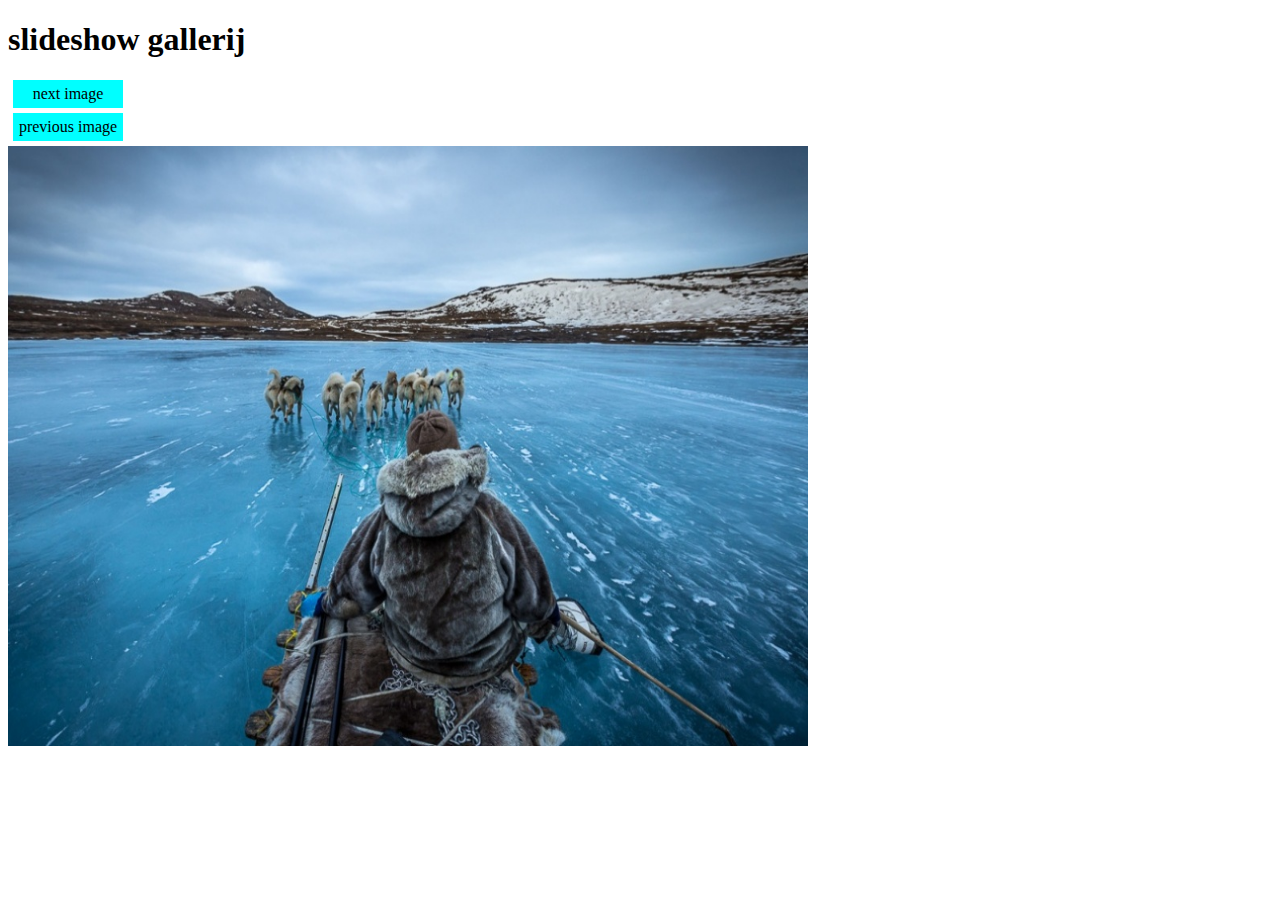
<file: js gallerij/index.html>
<!DOCTYPE html>
<html lang="en">
<head>
    <meta charset="UTF-8">
    <meta http-equiv="X-UA-Compatible" content="IE=edge">
    <meta name="viewport" content="width=device-width, initial-scale=1.0">
    <link rel="stylesheet" href="style.css">
    <title>Document</title>
</head>
<body>
    <h1>slideshow gallerij</h1>
    <div class="button" onclick="onClickNext()">next image</div>
    <div class="button" onclick="onClickPrevious()">previous image</div>
    <img id="img" src="img/foto-js1.jpg" alt="random foto">

    <script>
        var position = 0;
        var img1 = "img/foto-js1.jpg";
        var img2 = "img/foto-js2.jpg";
        var img3 = "img/foto-js3.jpg";
        var imgElement = document.getElementById("img");

        function onClickNext(){
            position = position + 1
            if (position == 3){
                position = 0;
            }
            setImage();
        }

        function onClickPrevious(){
            position = position - 1
            if (position == -1){
                position = 2;
            }
            setImage();
        }

        function setImage(){
            if (position == 0){
                imgElement.src = img1;
            }
            else if (position == 1){
                imgElement.src = img2;
            }
            else if (position == 2){
                imgElement.src = img3;
            }
        }
    </script>
</body>
</html>
</file>
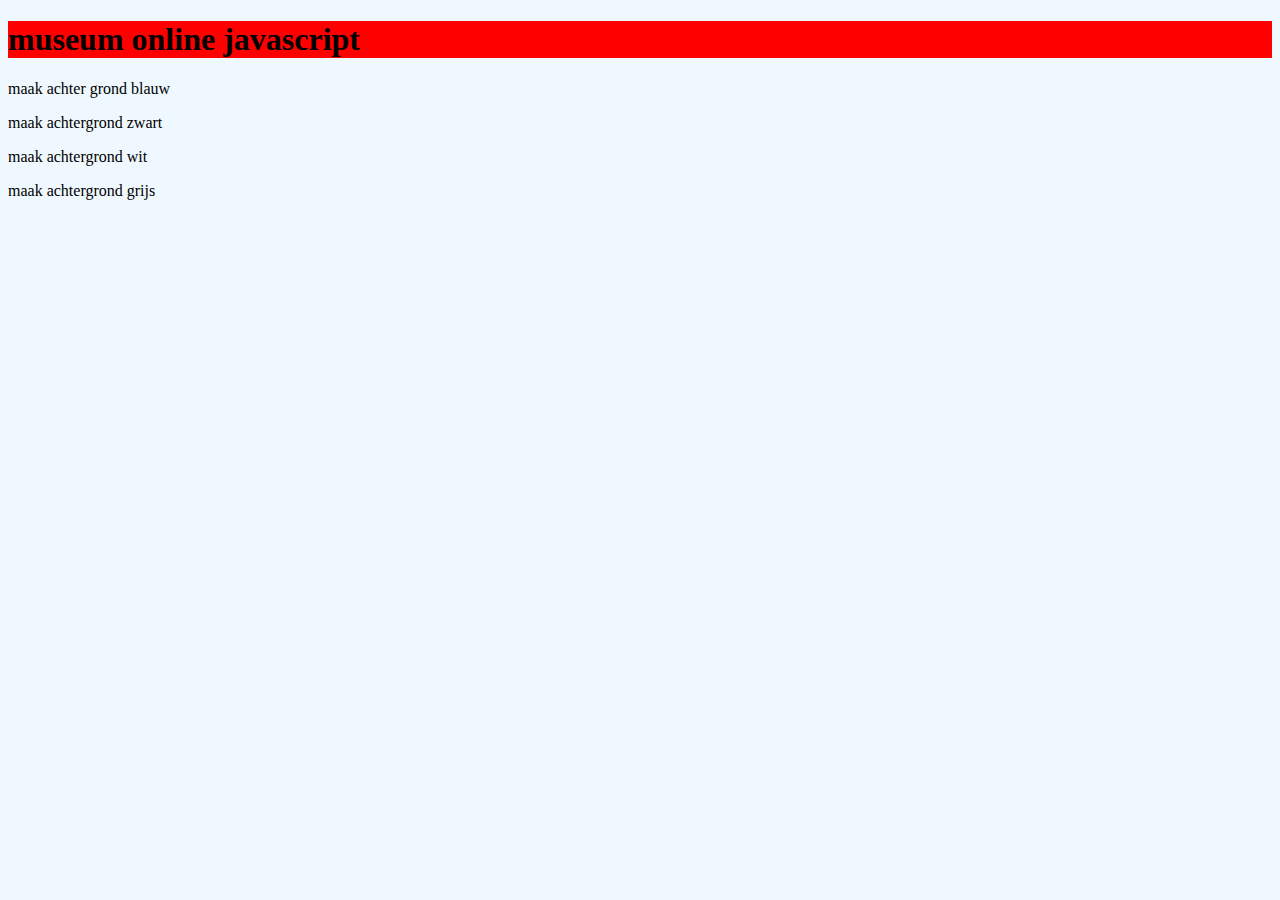
<file: web/index.html>
<!DOCTYPE html>
<html lang="en">
<head>
    <meta charset="UTF-8">
    <meta http-equiv="X-UA-Compatible" content="IE=edge">
    <meta name="viewport" content="width=device-width, initial-scale=1.0">
    <link rel="stylesheet" href="style.css">
    <title>f1m2js</title>
</head>
<body>
    <h1 id="kopje">museum online javascript</h1>
    <p id="mkblauw">maak achter grond blauw</p>
    <p id="mkZwart">maak achtergrond zwart</p>
    <p id="mkWhite">maak achtergrond wit</p>
    <p id="mkGrey">maak achtergrond grijs</p>
    <script>
        	const kopje = document.getElementById("kopje");
            const mkblauw = document.getElementById("mkblauw");
            const mkZwart = document.getElementById("mkZwart");
            const mkWhite = document.getElementById("mkWhite");
            const mkGrey = document.getElementById("mkGrey");

            kopje.style.backgroundColor = "red";

            kopje.addEventListener('click', voeruitkopje);
            mkblauw.addEventListener('click', voeruitBlauw);
            mkZwart.addEventListener('click', voeruitZwart);
            mkWhite.addEventListener('click', voeruitWhite);
            mkGrey.addEventListener('click', voeruitGrey);

            function voeruitkopje(){
                kopje.style.backgroundColor = "yellow";
                kopje.style.color = "black";
            }

            function voeruitBlauw(){
                document.body.style.backgroundColor = "blue";
                document.body.style.color = "white";
                kopje.style.backgroundColor ="white";
                kopje.style.color ="black";
            }

            function voeruitZwart(){
                document.body.style.backgroundColor = "black";
                document.body.style.color ="Grey";
            }

            function voeruitWhite(){
                document.body.style.backgroundColor ="white";
                document.body.style.color ="black";
            }

            function voeruitGrey(){
                document.body.style.backgroundColor ="grey";
                document.body.style.color ="black";
            }
    </script>
</body>
</html>
</file>
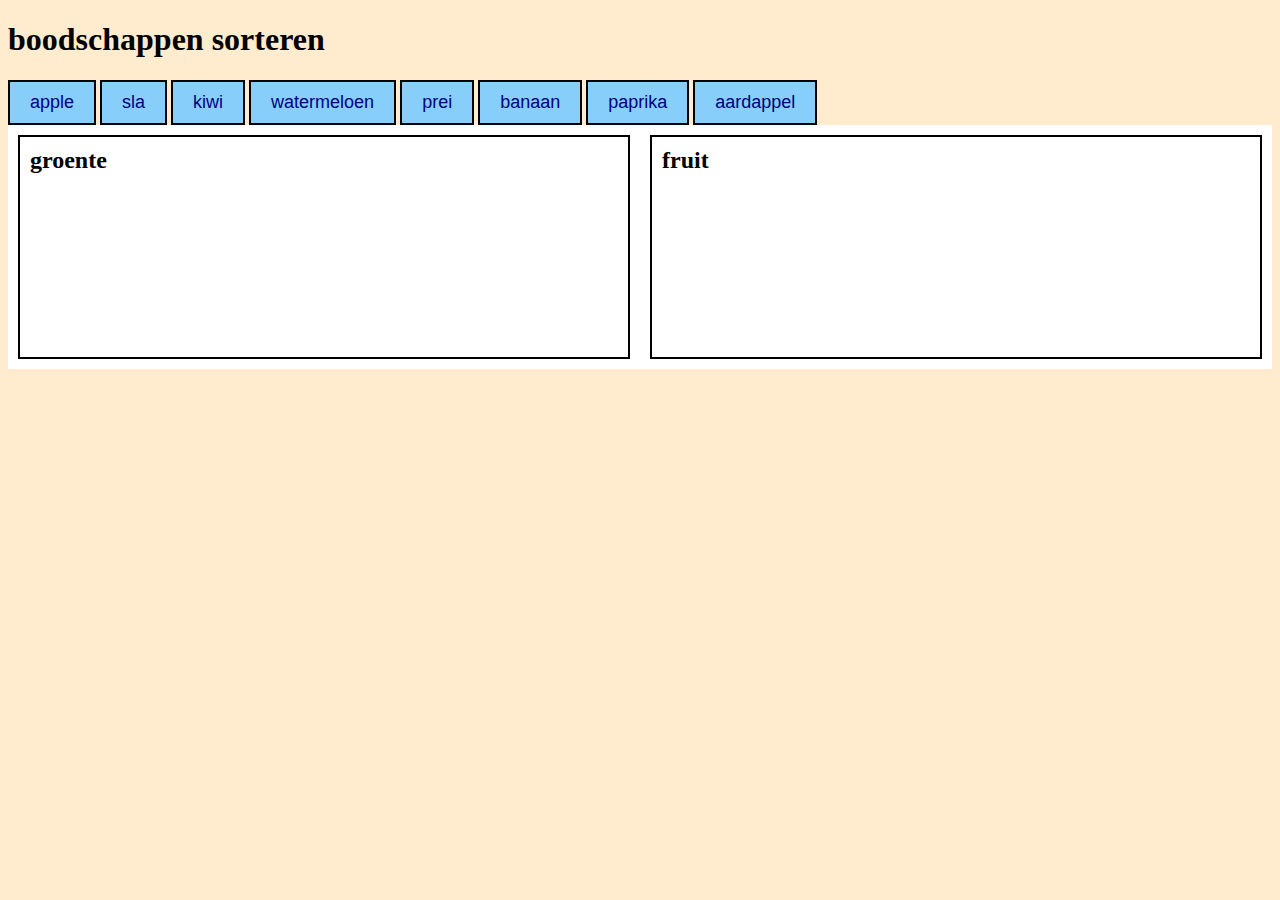
<file: web/boodschappen/index.html>
<!DOCTYPE html>
<html lang="en">
<head>
    <meta charset="UTF-8">
    <meta http-equiv="X-UA-Compatible" content="IE=edge">
    <meta name="viewport" content="width=device-width, initial-scale=1.0">
    <link rel="stylesheet" href="style.css">
    <title>les2-boodschappen</title>
</head>
<body>

    <h1>boodschappen sorteren</h1>

    <div id="boodschappen">
        <button onclick="zetInFruitLa('Apple')">apple</button>
        <button onclick="zetInGroenteLa('Sla')">sla</button>
        <button onclick="zetInFruitLa('Kiwi')">kiwi</button>
        <button onclick="zetInFruitLa('Watermeloen')">watermeloen</button>
        <button onclick="zetInGroenteLa('Prei')">prei</button>
        <button onclick="zetInFruitLa('Banaan')">banaan</button>
        <button onclick="zetInGroenteLa('Paprika')">paprika</button>
        <button onclick="zetInGroenteLa('Aardappel')">aardappel</button>
    </div>

    <div id="koelkast">
        
        <section id="groente">
            <h2>groente</h2>
        </section>

        <section id="fruit">
            <h2>fruit</h2>
        </section>

    </div>
    <script src="script.js"></script>
</body>
</html>
</file>
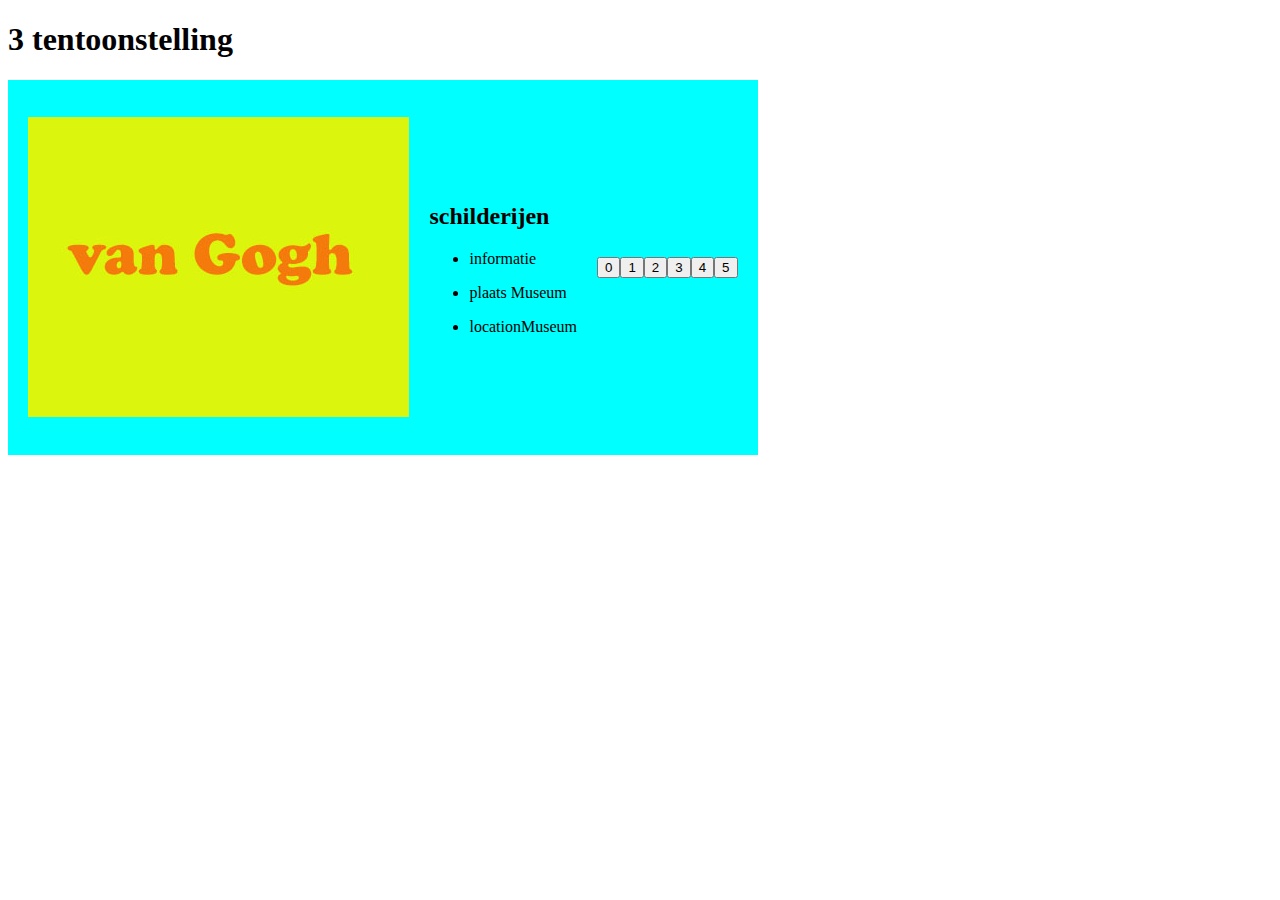
<file: web/js tentoonstelling/index.html>
<!DOCTYPE html>
<html lang="en">
<head>
    <meta charset="UTF-8">
    <meta http-equiv="X-UA-Compatible" content="IE=edge">
    <meta name="viewport" content="width=device-width, initial-scale=1.0">
    <link rel="stylesheet" href="style.css">
    <title>Document</title>
</head>
<body>
    
    <h1>3 tentoonstelling</h1>
    <div id="container">
        <img id="myImage" src="img/painting0.jpg" alt="schilderij">
        <div class="tekst">
            <h2 id="myTitle">schilderijen</h2>
            <ul>
                <li><p id="paintingDate">informatie</p></li>
                <li><p id="museumPlace">plaats Museum</p></li>
                <li><p id="locationMuseum">locationMuseum</p></li>
            </ul>
        </div>
        <button class="nul" onclick="changeImage(0)">0</button>
        <button class="een" onclick="changeImage(1)">1</button>
        <button class="twee" onclick="changeImage(2)">2</button>
        <button class="drie" onclick="changeImage(3)">3</button>
        <button class="vier" onclick="changeImage(4)">4</button>
        <button class="vijf" onclick="changeImage(5)">5</button>
    </div>
    <script src="script.js"></script>
</body>
</html>
</file>
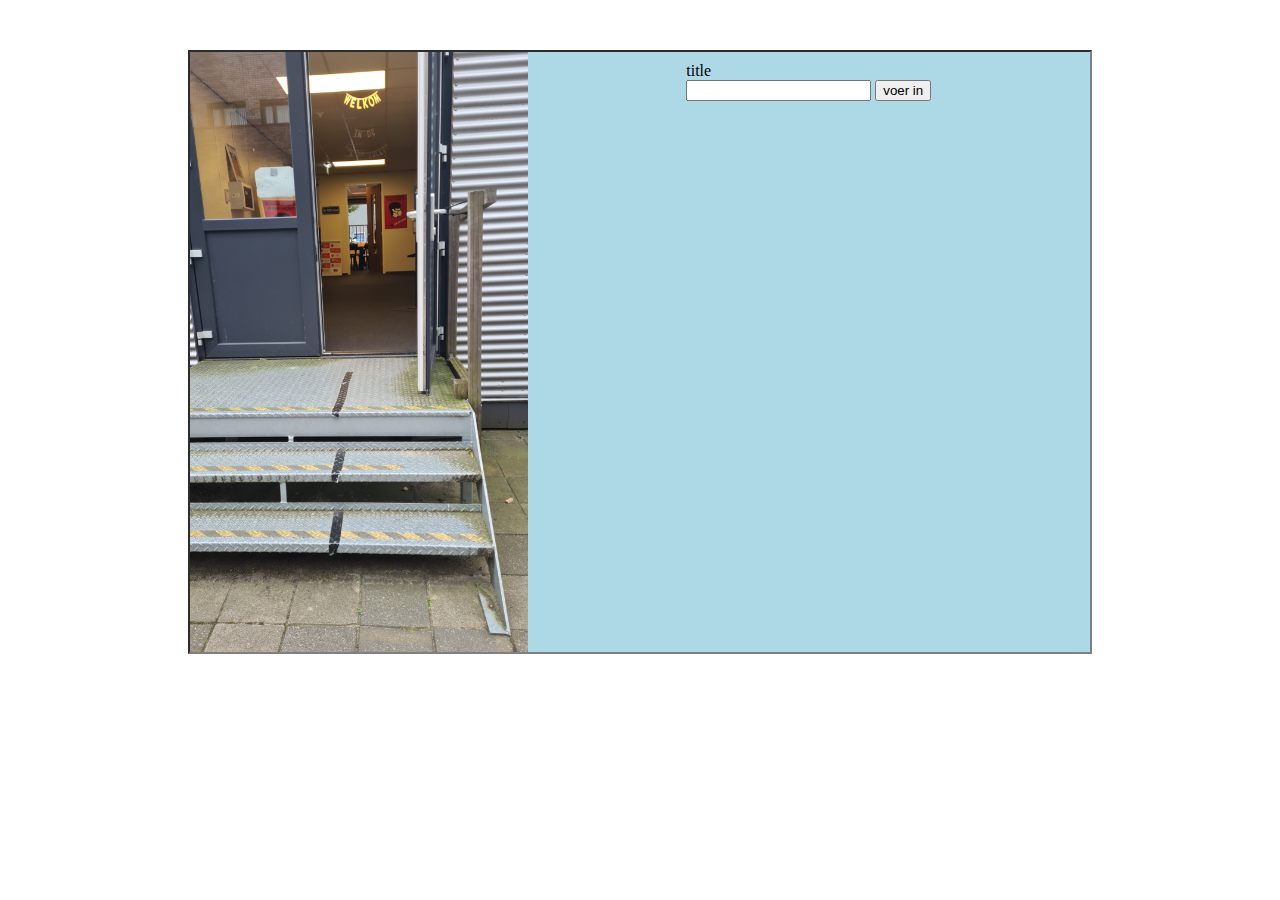
<file: web/les5/index.html>
<!DOCTYPE html>
<html lang="en">
<head>
    <meta charset="UTF-8">
    <meta http-equiv="X-UA-Compatible" content="IE=edge">
    <meta name="viewport" content="width=device-width, initial-scale=1.0">
    <link rel="stylesheet" href="style.css">
    <title>les 5 sivler bullet adventure</title>
</head>
<body>
    <div id="container">
        <img id="myImage" src="img/0.jpg" height="600px" alt="foto 0">
        <div id="myInteraction">
            <div id="myTitle">title</div>
            <input type="text" id="myInput" autocomplete="off">
            <input type="button" value="voer in" onclick="getInput()">
        </div>
    </div>
    <script src="script.js"></script>
</body>
</html>
</file>
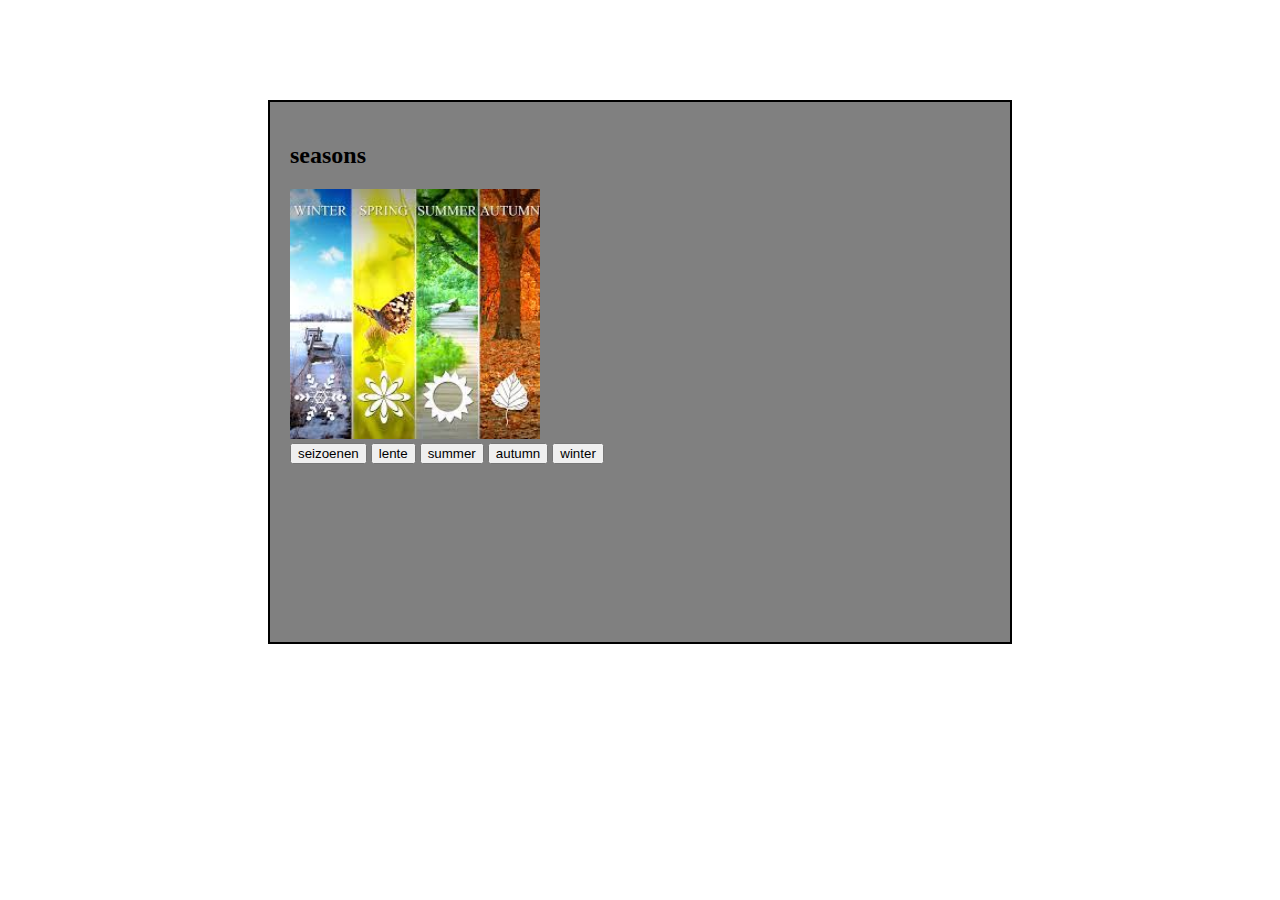
<file: web/seizoenen/index.html>
<!DOCTYPE html>
<html lang="en">
<head>
    <meta charset="UTF-8">
    <meta http-equiv="X-UA-Compatible" content="IE=edge">
    <meta name="viewport" content="width=device-width, initial-scale=1.0">
    <link rel="stylesheet" href="style.css">
    <title>seasons</title>
</head>
<body>
    <div id="container">
        <h2 id="myTitle">seasons</h2>
        <img id="myImage" src="img/seasons.jpg" alt="seasons">
        <nav>
            <button onclick="show(0)">seizoenen</button>
            <button onclick="show(1)">lente</button>
            <button onclick="show(2)">summer</button>
            <button onclick="show(3)">autumn</button>
            <button onclick="show(4)">winter</button>
        </nav>
    </div>

    <script src="script.js"></script>
</body>
</html>
</file>
<file: js gallerij/style.css>
.button {
    width: 100px;
    background-color: aqua;
    padding: 5px;
    margin: 5px;
    text-align: center;
}

.button:hover{
    background-color: green;
}

img {
    width: 800px;
    height: 600px;
}
</file>
<file: web/style.css>
body{
    background-color: aliceblue;
}
</file>
<file: web/boodschappen/style.css>
body{
    background-color: blanchedalmond;
}

#koelkast{
    background-color: white;
    display: grid;
    grid-template-columns: 1fr 1fr;
    gap: 20px;
    padding: 10px;
}

section{
    border: 2px solid black;
    padding: 10px;
    min-height: 200px;
}

h2{
    margin: 0 0 10px 0;
}

button{
    padding: 10px 20px;
    background-color: lightskyblue;
    color: navy;
    font-size: 18px;
    border: 2px solid black;
}

.rood{
    color: red;
}

.groen{
    color: green;
}
</file>
<file: web/js tentoonstelling/style.css>
#container{
    background-color: aqua;
    width: 750px;
    height: 375px;
    overflow: hidden;
    display: flex;
    align-items: center;
    justify-content: center;
}

.tekst{
    padding: 20px;
}

button{
    position: inherit;
    bottom: 10px;
}
</file>
<file: web/les5/style.css>
#container{
    background-color: lightblue;
    width: 900px;
    height: 600px;
    margin: 50px auto auto auto;
    display: grid;
    grid-template-columns: auto auto;
    border: inset 2px gray;
}

#myInteraction{
    padding: 10px;
}
</file>
<file: web/seizoenen/style.css>
#container{
    background-color: gray;
    width: 700px;
    margin: 100px auto auto auto;
    height: 500px;
    border: 2px solid black;
    padding: 20px;
}

img{
    height: 250px;
    width: 250px;
}

button{
    position: static;
    bottom: 150px;
}
</file>
